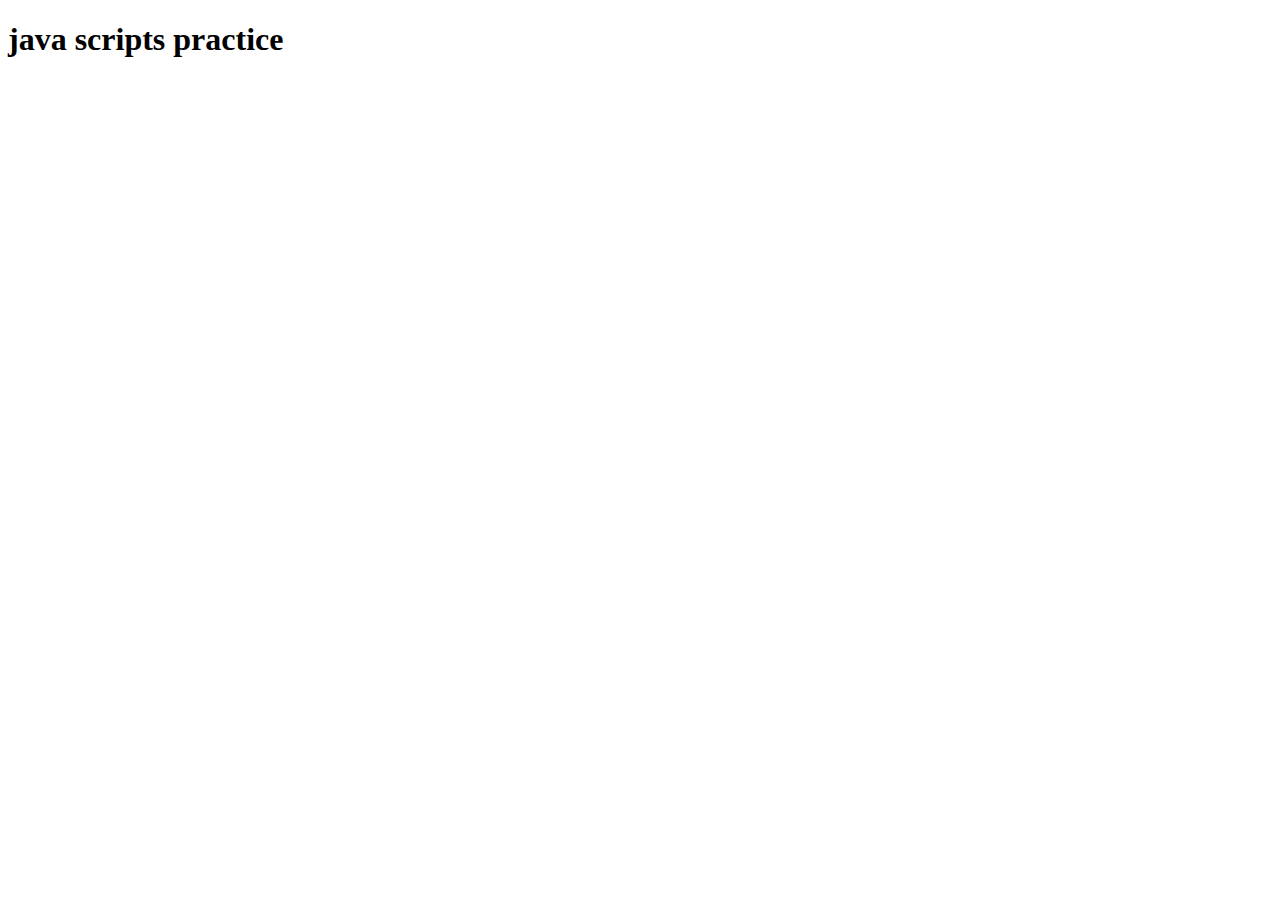
<file: javascript/index.html>
<!DOCTYPE html>
<html lang="en">
<head>
    <meta charset="UTF-8">
    <meta name="viewport" content="width=device-width, initial-scale=1.0">
    <title>Document</title>
</head>
<body>
    <h1>java scripts practice </h1>
    <script src="practice1.js"></script>
</body>
</html>
</file>
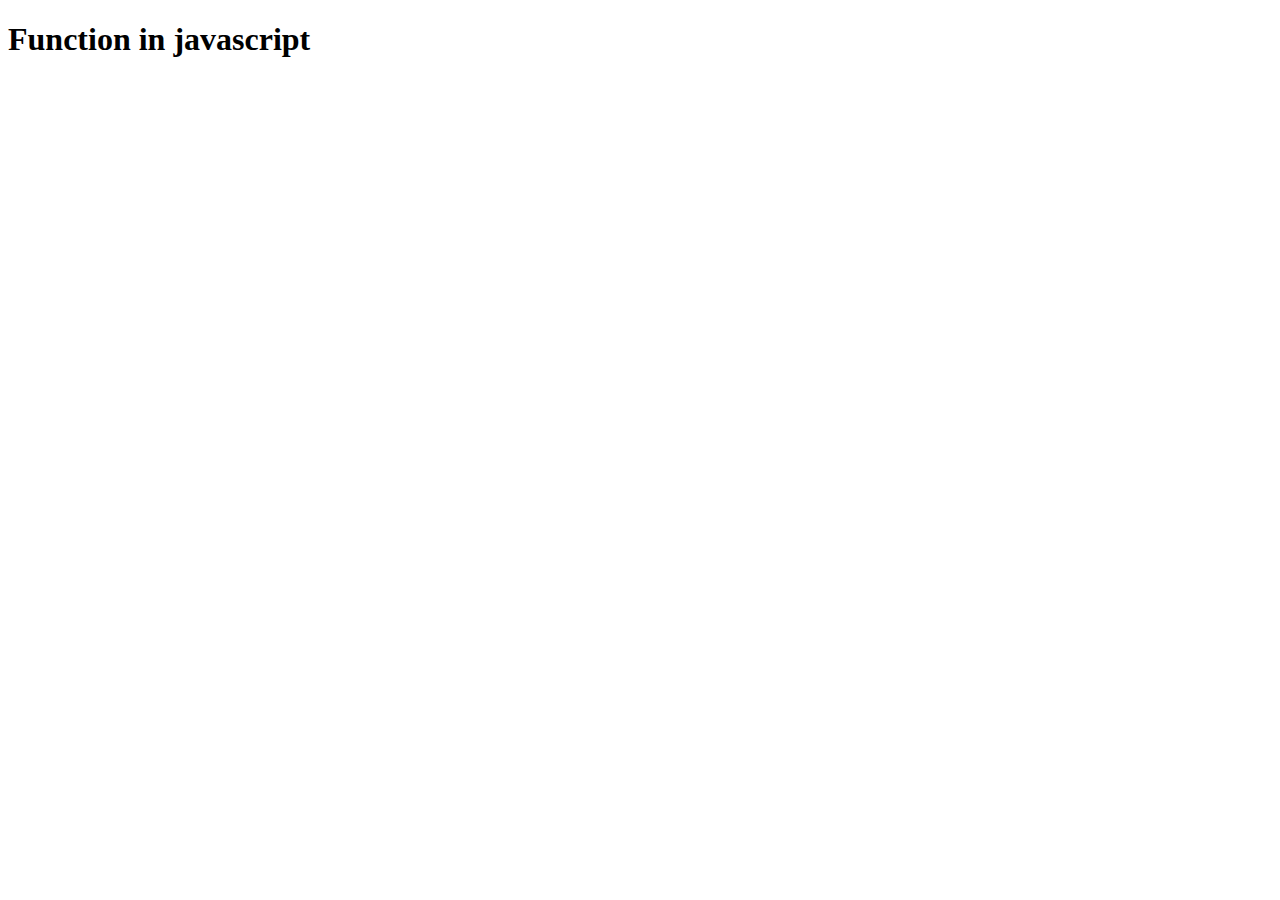
<file: index1.html>
<!DOCTYPE html>
<html lang="en">
<head>
    <meta charset="UTF-8">
    <meta name="viewport" content="width=device-width, initial-scale=1.0">
    <title>Document</title>
</head>
<body>
    <h1>Function in javascript</h1>
    <script src="function_javascript.js"></script>
    
</body>
</html>
</file>
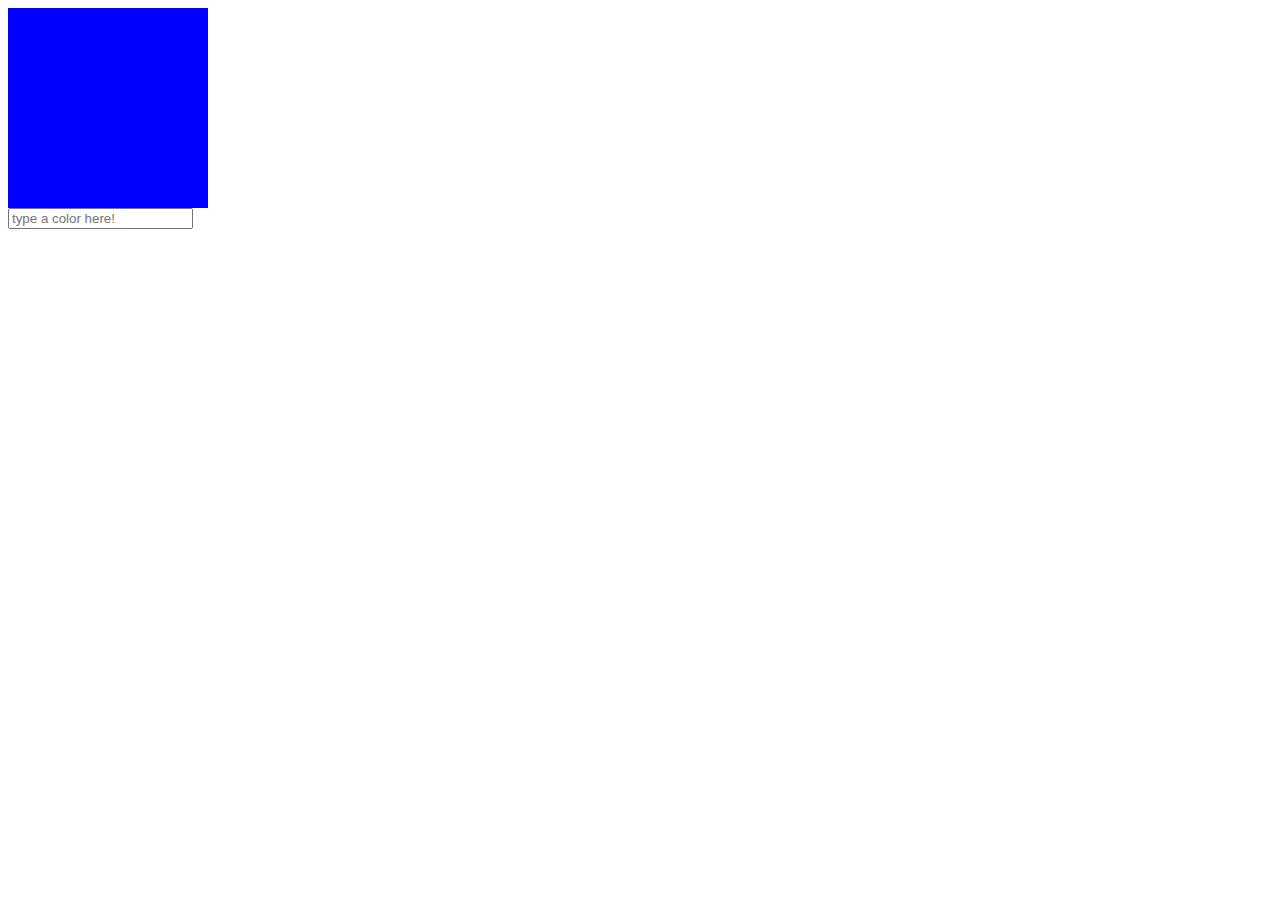
<file: javascriptWithHtml.html>
<!DOCTYPE html>
<html lang="en">
<head>
    <meta charset="UTF-8">
    <meta name="viewport" content="width=device-width, initial-scale=1.0">
    <title>Document</title>
</head>
<body>
   <!-- <input placeholder="type in the box" class="input-to-copy"/>
    <p class="p-to-copy-to">nothing has being written</p>
    <script>
        const input=document.querySelector(`.input-to-copy`);
        const para=document.querySelector('.p-to-copy-to');
        input.addEventListener("keyup",function(){
            para.innerText=input.value;
        });
    </script> -->
    <style>
        .color-box{
            background-color:blue ;
            width: 200px;
            height: 200px;
        }
    </style>
    <div class="color-box"></div>
    <input  class="color-in" placeholder="type a color here!"/>
    <script>
        const input=document.querySelector(`.color-in`);
        const para =document.querySelector(`.color-box`);
 input.addEventListener("change",function(){
     para.style.backgroundColor=input.value;});


    </script>
</body>
</html>
</file>
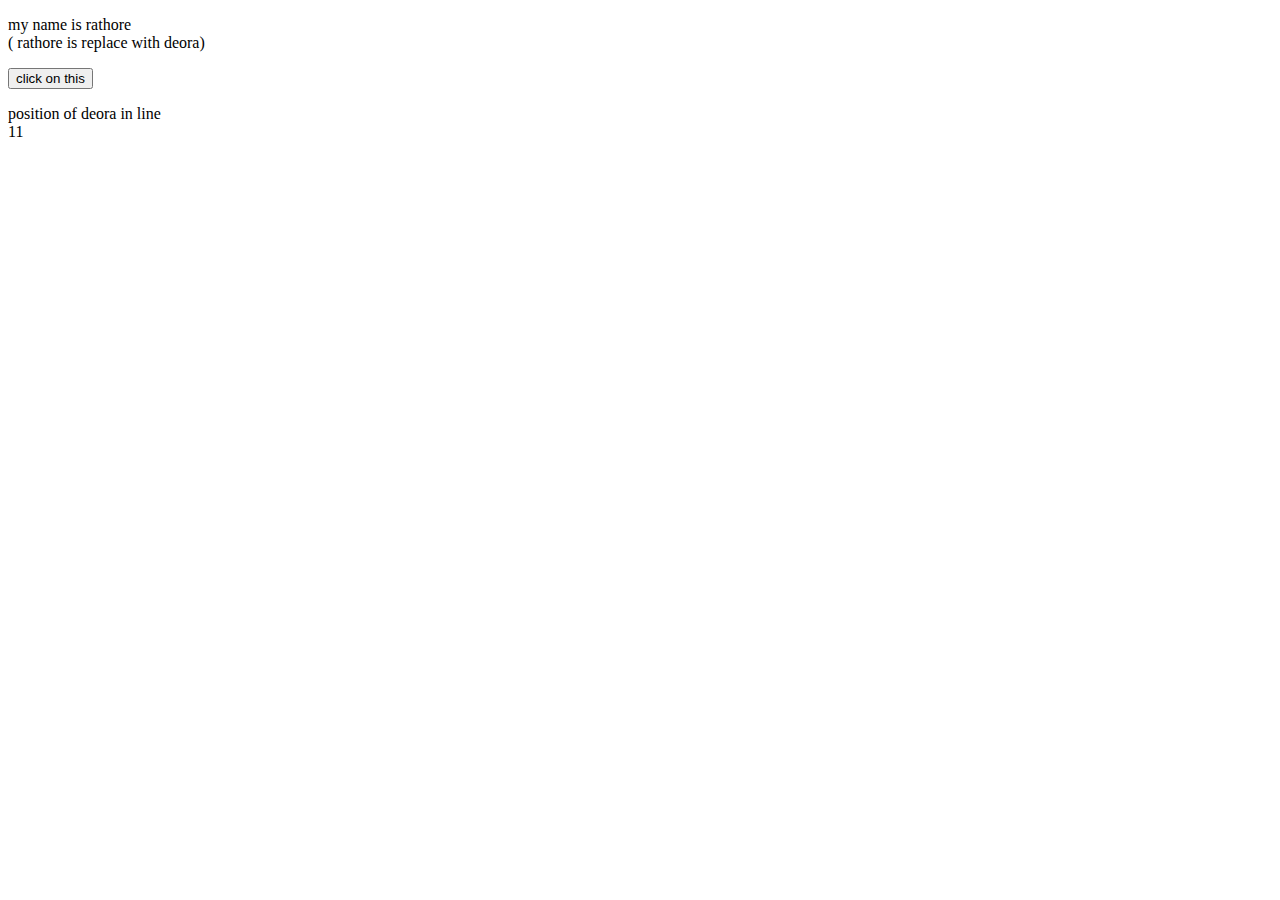
<file: regex.html>
<!DOCTYPE html>
<html lang="en">
<head>
    <meta charset="UTF-8">
    <meta http-equiv="X-UA-Compatible" content="IE=edge">
    <meta name="viewport" content="width=device-width, initial-scale=1.0">
    <title>Document</title>
    
    <p>
        <li>my name is rathore</li>
       ( rathore is replace with deora)
    </p>
    <button type="button " onclick="regex()">click on this</button>
    <p id="try"></p>
    <p id="tryonce"></p>
    <script>
        function regex()
        {
            var str="my name is rathore";
            var res=str.replace(/rathore/i,"Deora");
            document.getElementById("try").innerHTML="<br>"+res+"<li>"+"vowels in this line :"+str.match(/[aeiou]/g);

        }
        function rel()
        {               var sr = "my name is deora";
                   var re =sr.search(/deora/i);
                   document.getElementById("tryonce").innerHTML = "position of deora in line "+"<br>" + re;
                
        }
        rel();
    </script>
</head>
<body>
    
</body>
</html>
</file>
